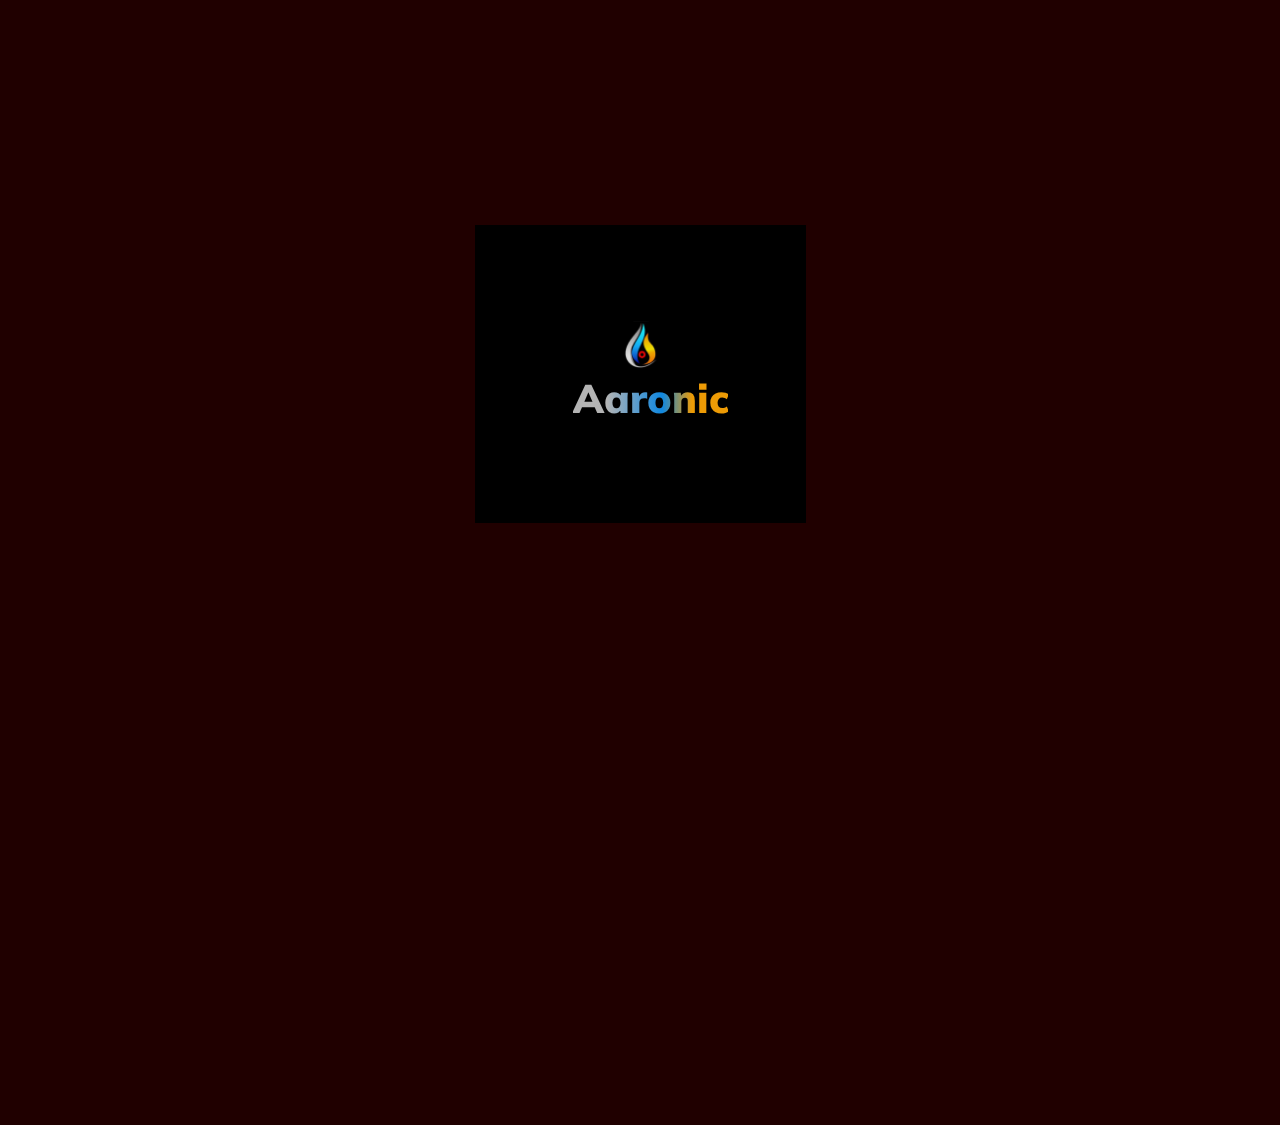
<file: Aaronic/cover.html>
<!DOCTYPE html>
<html lang="en">
<head>
    <meta charset="UTF-8">
    <meta name="viewport" content="width=device-width, initial-scale=1.0">
    <title>Aaronic</title>
    <!-- Custom CSS -->
    <link rel="stylesheet" href="./style.css">
</head>
<body>
    <div class="container">
        <img src="../Images/WhatsApp Image 2024-04-15 at 14.00 1.png" alt="Logo">
        <h1>Aaronic</h1>
    </div>
</body>
</html>
</file>
<file: Aaronic/style.css>
@import url('https://fonts.googleapis.com/css2?family=Mulish:ital,wght@0,200..1000;1,200..1000&display=swap');
*{
    margin: 0;
    padding: 0;
    box-sizing: border-box;
}

body{
    font-family: "Mulish", sans-serif;
    height: 100dvh;
    overflow: hidden;
    background-color: #200000;
    animation: backgroundColorChange 100s linear infinite; 
}

@keyframes backgroundColorChange {
    0% {
        background-color: #000000;
    }
    70% {
        background-color: #fff;
    }
    100% {
        background-color: #200000;
    }
}


.container {
    background-color: #000000;
    margin: auto;
    text-align: center;
    padding: 96px 98px;
    width: 331px;
    height: 298px;
    margin-top: 25dvh;

    animation: slideIn 5s ease-in-out;

    &:hover{
        border: 1.5px solid #0F88E1;
        box-shadow: 0 0 10px rgba(255, 0, 0, 0.5);
        cursor: pointer;
        transition: all 0.5s ease-in-out;
        border-radius: 7px;

        img {
            transform: scale(1.1);
        }
        h1 {
            transform: scale(1.1);
        }
    }

}

@keyframes slideIn {
    0% {
        transform: translateX(-100%);
    }
    50%{
        transform: translateX(100%);
    }
    75%{
        transform: translateX(-50%);
    }
    100% {
        transform: translateX(0);
    }
}

img {
    width: 41px;
    height: 48px;
    border-radius: 14px;
}
h1 {
    width: 155px;
    height: 50px;
    font-size: 40px;
    font-weight: 900;
    background: linear-gradient(270.18deg, #ED9B05 23.1%, #0F88E1 42.48%, #B4B4B4 78.47%);
    background-clip: text;
    color: transparent;

}
</file>
